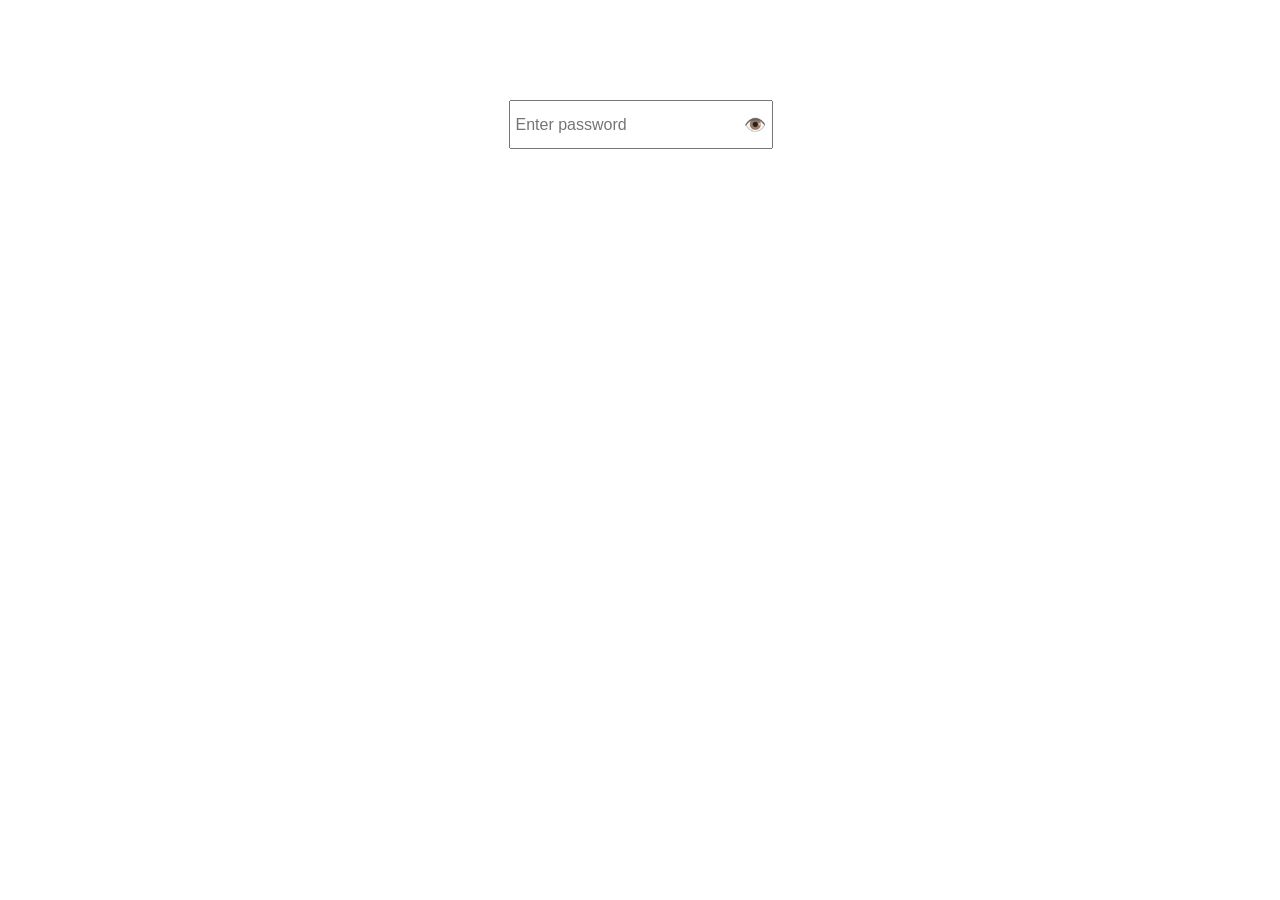
<file: chickbreed42626248pm/index.html>
<!DOCTYPE html>
<html>
<head>
<style>
.password-box {
  display: flex;
  align-items: center;
  justify-content: center;
  margin-top: 100px;
}

.password-box input {
  width: 250px;
  height: 35px;
  font-size: 16px;
  padding: 5px;
}

.password-box button {
  background: none;
  border: none;
  cursor: pointer;
  margin-left: -35px; /* overlap slightly */
  font-size: 18px;
}
</style>
</head>
<body>

<div class="password-box">
  <input type="password" id="password" placeholder="Enter password">
  <button type="button" id="togglePassword">👁️</button>
</div>

<script>
const togglePassword = document.getElementById("togglePassword");
const password = document.getElementById("password");

togglePassword.addEventListener("click", function () {
  const type = password.getAttribute("type") === "password" ? "text" : "password";
  password.setAttribute("type", type);
  this.textContent = type === "password" ? "👁️" : "🙈"; // change icon
});
</script>

</body>
</html>
</file>
